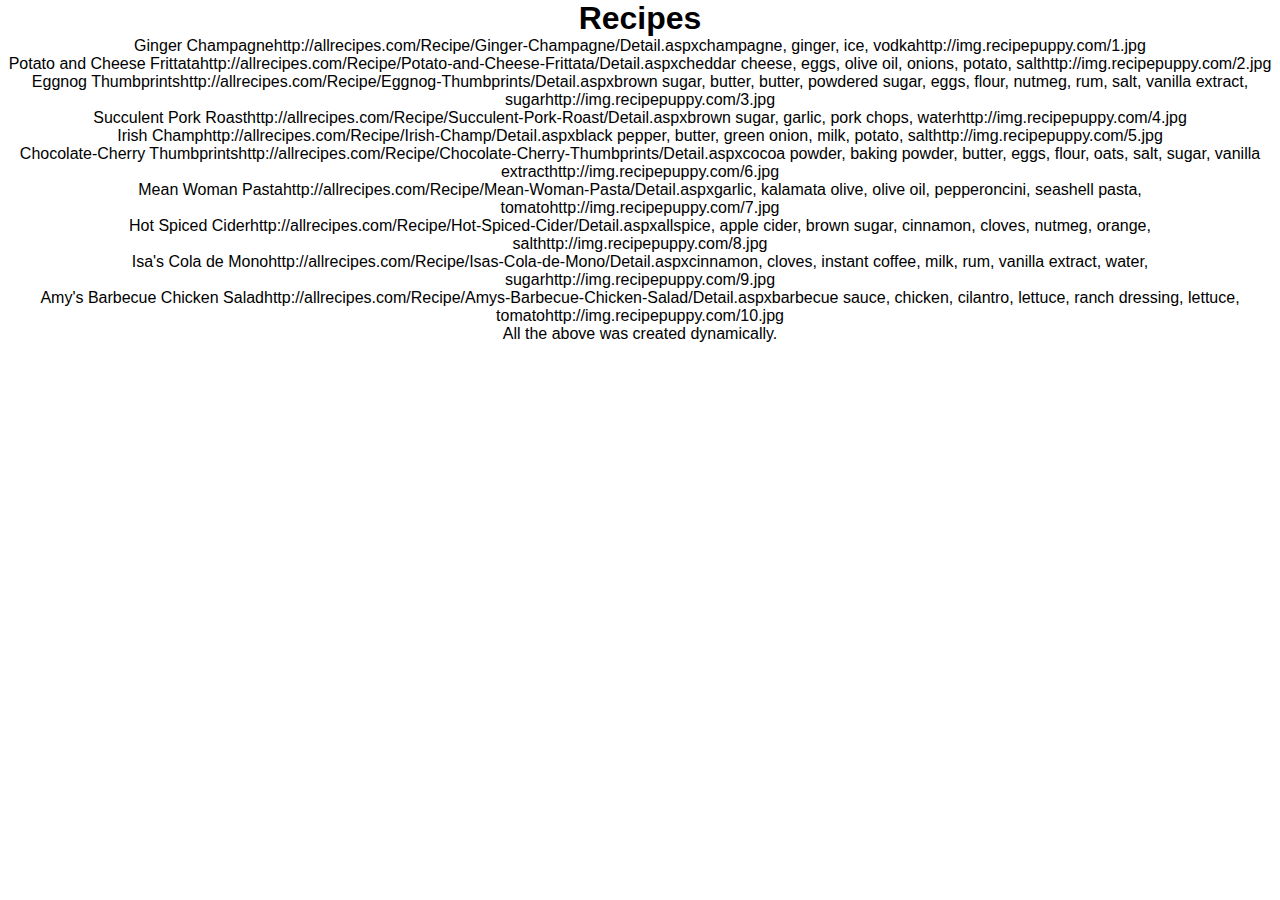
<file: assessment_01/recipes/html/index.html>
<!DOCTYPE html>
<html>
<head>
  <meta charset="utf-8">
  <meta name="viewport" content="width=device-width">
  <link rel=stylesheet href="../css/styles.css">
  <script src="../js/scripts.js"></script>
  <title>Recipes</title>
</head>
<body>
<header>

</header>
<main>

<section>
  <h1>Recipes</h1>
</section>
<div id = "div1">All the above was created dynamically.</div>
</main>
<footer>
</footer>
</body>
</html>
</file>
<file: assessment_01/recipes/css/styles.css>
html, body, h1, h2, h3, h4, ul, ol, li, p, a {
  padding: 0;
  border: 0;
  margin: 0;
  font-family: sans-serif;
  text-align: center;
}
</file>
